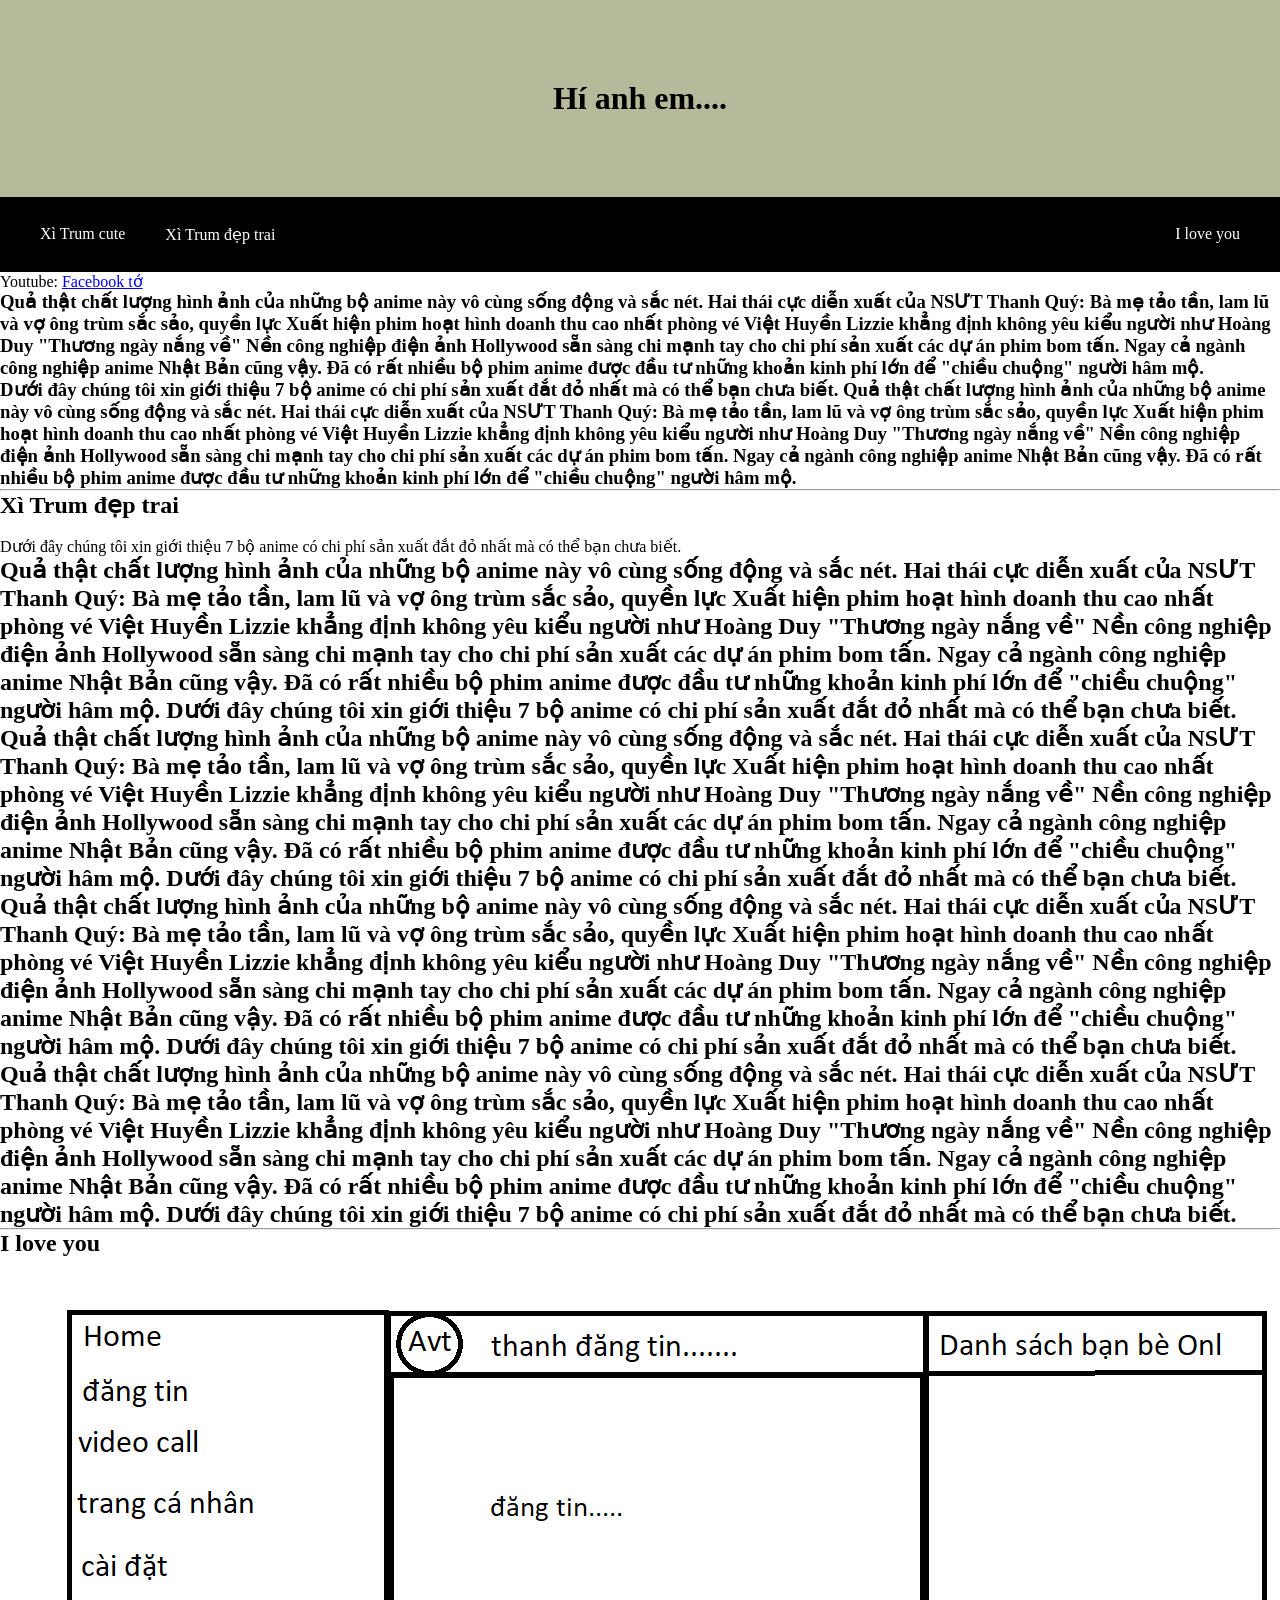
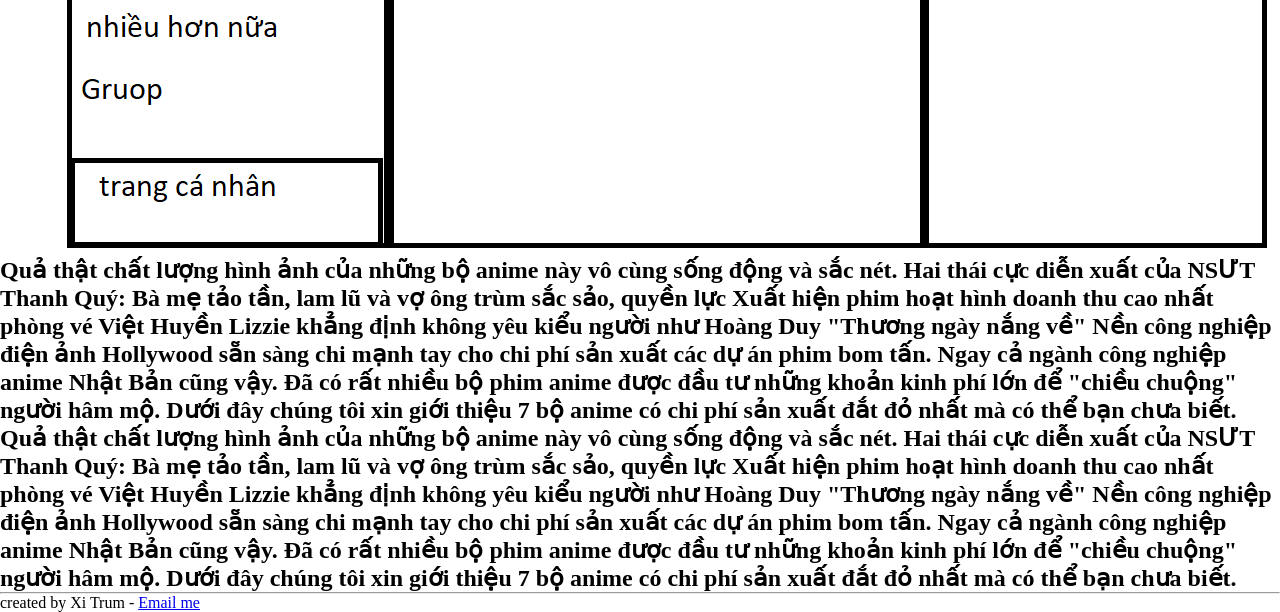
<file: index.html>
<!DOCTYPE html>
<html lang="en">
<head>
	<meta charset="utf-8">
	<meta name="description" content="width=device-width, initial-scale=1">
	<title>Làng Xì Trum</title>
	<link rel="stylesheet" type="text/css" href="hihi.css">
</head>
<body>
	<h1 id="menu">Hí anh em....</h1>

	<nav>
		<a href="#Xì Trum cute" class="menu_left">Xì Trum cute</a>
		<a href="#Xì Trum đẹp trai" class="menu_left">Xì Trum đẹp trai</a>
		<a href="#I love you" class="menu_right">I love you</a>
	</nav>
	<p>Youtube: <a href="https://www.facebook.com/xitrum1031/">Facebook tớ</a></p>

	<h3>Quả thật chất lượng hình ảnh của những bộ anime này vô cùng sống động và sắc nét.
Hai thái cực diễn xuất của NSƯT Thanh Quý: Bà mẹ tảo tần, lam lũ và vợ ông trùm sắc sảo, quyền lực 
Xuất hiện phim hoạt hình doanh thu cao nhất phòng vé Việt 
Huyền Lizzie khẳng định không yêu kiểu người như Hoàng Duy "Thương ngày nắng về" 
Nền công nghiệp điện ảnh Hollywood sẵn sàng chi mạnh tay cho chi phí sản xuất các dự án phim bom tấn. Ngay cả ngành công nghiệp anime Nhật Bản cũng vậy. Đã có rất nhiều bộ phim anime được đầu tư những khoản kinh phí lớn để "chiều chuộng" người hâm mộ.</h3>

	<h3>Dưới đây chúng tôi xin giới thiệu 7 bộ anime có chi phí sản xuất đắt đỏ nhất mà có thể bạn chưa biết.
	Quả thật chất lượng hình ảnh của những bộ anime này vô cùng sống động và sắc nét.
Hai thái cực diễn xuất của NSƯT Thanh Quý: Bà mẹ tảo tần, lam lũ và vợ ông trùm sắc sảo, quyền lực 
Xuất hiện phim hoạt hình doanh thu cao nhất phòng vé Việt 
Huyền Lizzie khẳng định không yêu kiểu người như Hoàng Duy "Thương ngày nắng về" 
Nền công nghiệp điện ảnh Hollywood sẵn sàng chi mạnh tay cho chi phí sản xuất các dự án phim bom tấn. Ngay cả ngành công nghiệp anime Nhật Bản cũng vậy. Đã có rất nhiều bộ phim anime được đầu tư những khoản kinh phí lớn để "chiều chuộng" người hâm mộ.</h3>
<hr>
<h2 id="Xì Trum đẹp trai">Xì Trum đẹp trai</h2>
<br>
Dưới đây chúng tôi xin giới thiệu 7 bộ anime có chi phí sản xuất đắt đỏ nhất mà có thể bạn chưa biết.</h2>
	<h2>Quả thật chất lượng hình ảnh của những bộ anime này vô cùng sống động và sắc nét.
Hai thái cực diễn xuất của NSƯT Thanh Quý: Bà mẹ tảo tần, lam lũ và vợ ông trùm sắc sảo, quyền lực 
Xuất hiện phim hoạt hình doanh thu cao nhất phòng vé Việt 
Huyền Lizzie khẳng định không yêu kiểu người như Hoàng Duy "Thương ngày nắng về" 
Nền công nghiệp điện ảnh Hollywood sẵn sàng chi mạnh tay cho chi phí sản xuất các dự án phim bom tấn. Ngay cả ngành công nghiệp anime Nhật Bản cũng vậy. Đã có rất nhiều bộ phim anime được đầu tư những khoản kinh phí lớn để "chiều chuộng" người hâm mộ.

Dưới đây chúng tôi xin giới thiệu 7 bộ anime có chi phí sản xuất đắt đỏ nhất mà có thể bạn chưa biết.</h2>
	<h2>Quả thật chất lượng hình ảnh của những bộ anime này vô cùng sống động và sắc nét.
Hai thái cực diễn xuất của NSƯT Thanh Quý: Bà mẹ tảo tần, lam lũ và vợ ông trùm sắc sảo, quyền lực 
Xuất hiện phim hoạt hình doanh thu cao nhất phòng vé Việt 
Huyền Lizzie khẳng định không yêu kiểu người như Hoàng Duy "Thương ngày nắng về" 
Nền công nghiệp điện ảnh Hollywood sẵn sàng chi mạnh tay cho chi phí sản xuất các dự án phim bom tấn. Ngay cả ngành công nghiệp anime Nhật Bản cũng vậy. Đã có rất nhiều bộ phim anime được đầu tư những khoản kinh phí lớn để "chiều chuộng" người hâm mộ.

Dưới đây chúng tôi xin giới thiệu 7 bộ anime có chi phí sản xuất đắt đỏ nhất mà có thể bạn chưa biết.</h2>
	<h2>Quả thật chất lượng hình ảnh của những bộ anime này vô cùng sống động và sắc nét.
Hai thái cực diễn xuất của NSƯT Thanh Quý: Bà mẹ tảo tần, lam lũ và vợ ông trùm sắc sảo, quyền lực 
Xuất hiện phim hoạt hình doanh thu cao nhất phòng vé Việt 
Huyền Lizzie khẳng định không yêu kiểu người như Hoàng Duy "Thương ngày nắng về" 
Nền công nghiệp điện ảnh Hollywood sẵn sàng chi mạnh tay cho chi phí sản xuất các dự án phim bom tấn. Ngay cả ngành công nghiệp anime Nhật Bản cũng vậy. Đã có rất nhiều bộ phim anime được đầu tư những khoản kinh phí lớn để "chiều chuộng" người hâm mộ.

Dưới đây chúng tôi xin giới thiệu 7 bộ anime có chi phí sản xuất đắt đỏ nhất mà có thể bạn chưa biết.</h2>
	<h2>Quả thật chất lượng hình ảnh của những bộ anime này vô cùng sống động và sắc nét.
Hai thái cực diễn xuất của NSƯT Thanh Quý: Bà mẹ tảo tần, lam lũ và vợ ông trùm sắc sảo, quyền lực 
Xuất hiện phim hoạt hình doanh thu cao nhất phòng vé Việt 
Huyền Lizzie khẳng định không yêu kiểu người như Hoàng Duy "Thương ngày nắng về" 
Nền công nghiệp điện ảnh Hollywood sẵn sàng chi mạnh tay cho chi phí sản xuất các dự án phim bom tấn. Ngay cả ngành công nghiệp anime Nhật Bản cũng vậy. Đã có rất nhiều bộ phim anime được đầu tư những khoản kinh phí lớn để "chiều chuộng" người hâm mộ.

Dưới đây chúng tôi xin giới thiệu 7 bộ anime có chi phí sản xuất đắt đỏ nhất mà có thể bạn chưa biết.</h2>
<hr>
	<h2 id="I love you">I love you</h2>
<br>
<img src="hehe.png">

	<h2>Quả thật chất lượng hình ảnh của những bộ anime này vô cùng sống động và sắc nét.
Hai thái cực diễn xuất của NSƯT Thanh Quý: Bà mẹ tảo tần, lam lũ và vợ ông trùm sắc sảo, quyền lực 
Xuất hiện phim hoạt hình doanh thu cao nhất phòng vé Việt 
Huyền Lizzie khẳng định không yêu kiểu người như Hoàng Duy "Thương ngày nắng về" 
Nền công nghiệp điện ảnh Hollywood sẵn sàng chi mạnh tay cho chi phí sản xuất các dự án phim bom tấn. Ngay cả ngành công nghiệp anime Nhật Bản cũng vậy. Đã có rất nhiều bộ phim anime được đầu tư những khoản kinh phí lớn để "chiều chuộng" người hâm mộ.

Dưới đây chúng tôi xin giới thiệu 7 bộ anime có chi phí sản xuất đắt đỏ nhất mà có thể bạn chưa biết.</h2>
	<h2>Quả thật chất lượng hình ảnh của những bộ anime này vô cùng sống động và sắc nét.
Hai thái cực diễn xuất của NSƯT Thanh Quý: Bà mẹ tảo tần, lam lũ và vợ ông trùm sắc sảo, quyền lực 
Xuất hiện phim hoạt hình doanh thu cao nhất phòng vé Việt 
Huyền Lizzie khẳng định không yêu kiểu người như Hoàng Duy "Thương ngày nắng về" 
Nền công nghiệp điện ảnh Hollywood sẵn sàng chi mạnh tay cho chi phí sản xuất các dự án phim bom tấn. Ngay cả ngành công nghiệp anime Nhật Bản cũng vậy. Đã có rất nhiều bộ phim anime được đầu tư những khoản kinh phí lớn để "chiều chuộng" người hâm mộ.

Dưới đây chúng tôi xin giới thiệu 7 bộ anime có chi phí sản xuất đắt đỏ nhất mà có thể bạn chưa biết.</h2>
<hr>
<footer>
	created by Xi Trum - <a href="mailto:tronghieu1031@gmail.com">Email me </a>
</footer>
</body>
</html>
</file>
<file: hihi.css>
* {
	padding: 0;
	margin: 0;
}

#menu {
	background-color: #b6ba9b;
	text-align: center;
	padding: 80px;
}

nav {
	background-color: #000000;
	padding: 14px 20px;
	overflow: hidden;
}

nav a {
	color: white;
	padding: 14px 20px;
	display: block;
	text-align: center;
	text-decoration: none;
	float: left;
}

.menu_left {
	float: left;
}

.menu_right {
	float: right;
}

nav a:hover {
	background-color: #DDD;
	color: black;
}
</file>
